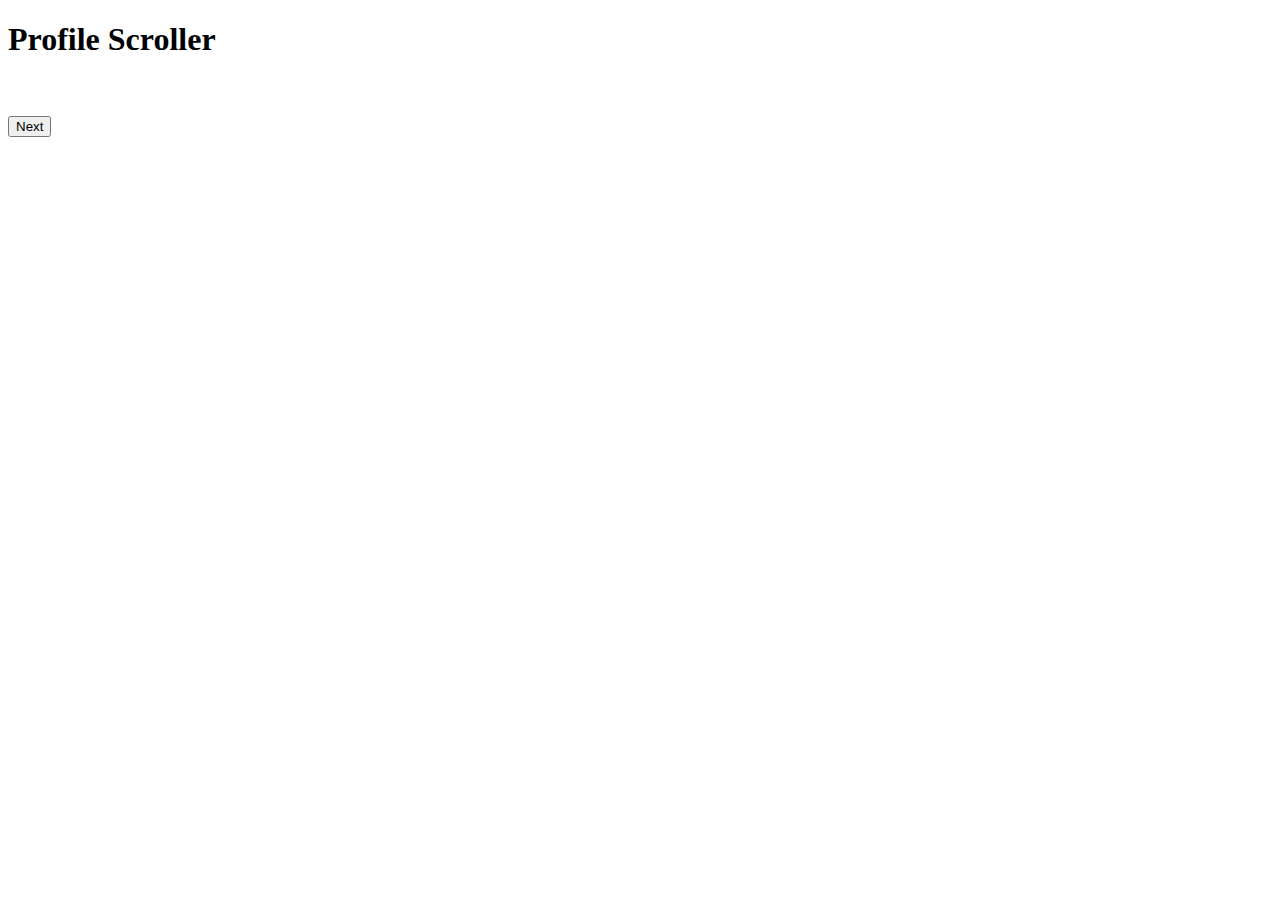
<file: profile_scroller/index.html>
<!doctype html>
<html lang="en">
  <head>
    <meta charset="utf-8">
    <meta name="viewport" content="width=device-width, initial-scale=1, shrink-to-fit=no">
    <link rel="stylesheet" href="https://cdn.jsdelivr.net/npm/bootstrap@4.6.1/dist/css/bootstrap.min.css" integrity="sha384-zCbKRCUGaJDkqS1kPbPd7TveP5iyJE0EjAuZQTgFLD2ylzuqKfdKlfG/eSrtxUkn" crossorigin="anonymous">
    <title>Profile Scroller</title>
</head>
<body>
    <div class="container">
        <div class="row">
            <div class="col-md-6 mt-3 p-4 mx-auto text-center border rounded bg-primary text-light">
                <h1 class="mb-3">Profile Scroller</h1>
                <div id="imageDisplay" class="rounded"></div>
                <br>
                <div id="profileDisplay"></div>
                <br>
                <button id="next" class="btn btn-dark btn-block">Next</button>
            </div>
        </div>
    </div>
    
        <script src="https://cdn.jsdelivr.net/npm/jquery@3.5.1/dist/jquery.slim.min.js" integrity="sha384-DfXdz2htPH0lsSSs5nCTpuj/zy4C+OGpamoFVy38MVBnE+IbbVYUew+OrCXaRkfj" crossorigin="anonymous"></script>
        <script src="https://cdn.jsdelivr.net/npm/popper.js@1.16.1/dist/umd/popper.min.js" integrity="sha384-9/reFTGAW83EW2RDu2S0VKaIzap3H66lZH81PoYlFhbGU+6BZp6G7niu735Sk7lN" crossorigin="anonymous"></script>
        <script src="https://cdn.jsdelivr.net/npm/bootstrap@4.6.1/dist/js/bootstrap.min.js" integrity="sha384-VHvPCCyXqtD5DqJeNxl2dtTyhF78xXNXdkwX1CZeRusQfRKp+tA7hAShOK/B/fQ2" crossorigin="anonymous"></script>
   
    <!-- <script src="app.js"></script> -->
    <script src="restAPI.js"></script>
  </body>
</html>
</file>
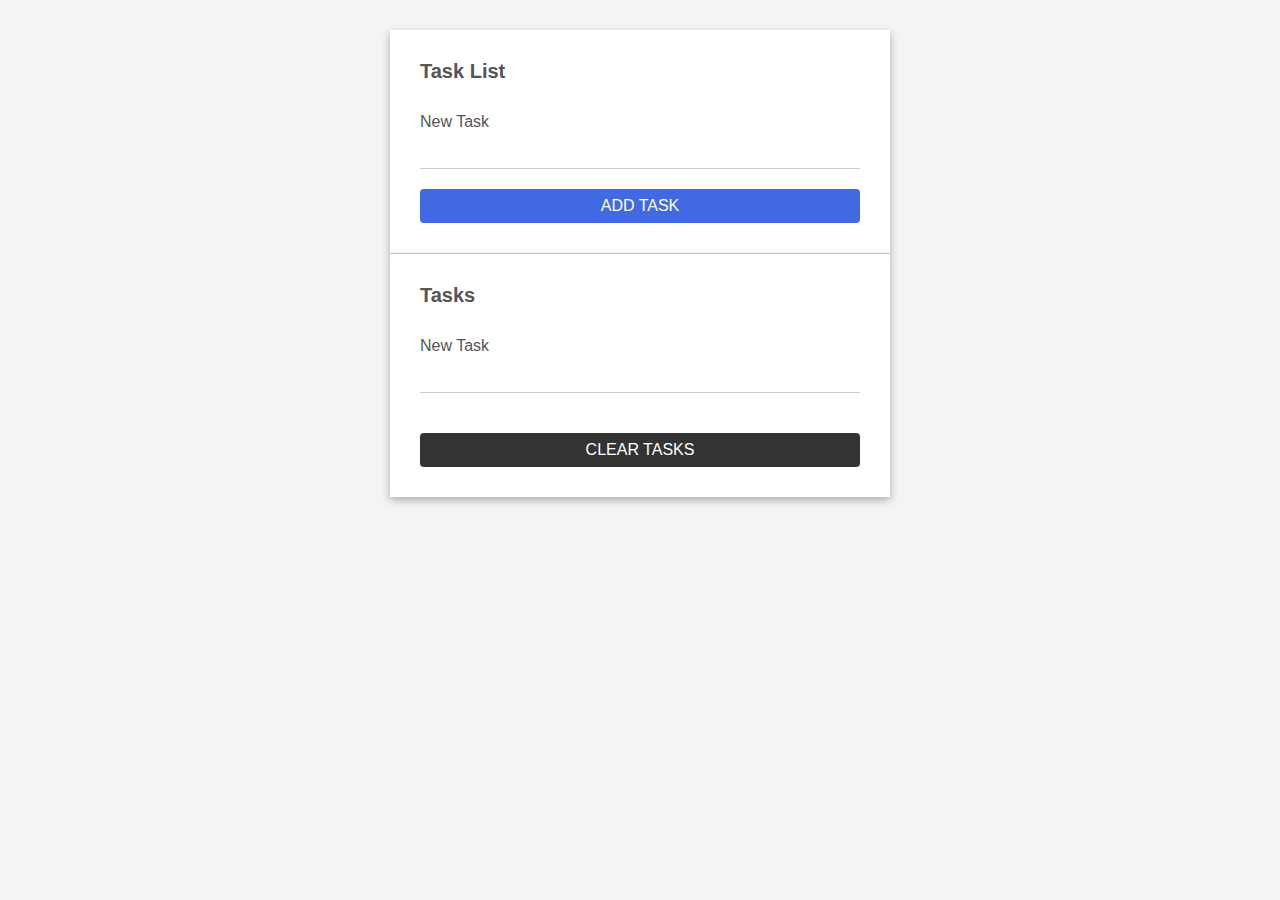
<file: task_list/index.html>
<!DOCTYPE html>
<html lang="en">
  <head>
    <meta charset="UTF-8" />
    <meta http-equiv="X-UA-Compatible" content="IE=edge" />
    <meta name="viewport" content="width=device-width, initial-scale=1.0" />
    <link
      rel="stylesheet"
      href="https://cdnjs.cloudflare.com/ajax/libs/font-awesome/6.0.0-beta3/css/all.min.css"
      integrity="sha512-Fo3rlrZj/k7ujTnHg4CGR2D7kSs0v4LLanw2qksYuRlEzO+tcaEPQogQ0KaoGN26/zrn20ImR1DfuLWnOo7aBA=="
      crossorigin="anonymous"
      referrerpolicy="no-referrer"
    />
    <title>Task List</title>
    <script src="app.js" defer></script>
    <link rel="stylesheet" href="style.css" />
  </head>
  <body>
    <div class="container">
      <div class="card">
        <h3>Task List</h3>
        <form action="#" class="task-form">
          <div class="form-control">
            <label for="task">New Task</label>
            <input type="text" name="task" class="task-form__input" id="task" />
          </div>
          <a href="#" class="btn btn-light" id="btn-add">Add Task</a>
        </form>
      </div>

      <div class="card">
        <h3>Tasks</h3>
        <form action="#" class="filter-form">
          <div class="form-control">
            <label for="filter">New Task</label>
            <input
              type="text"
              name="filter"
              class="filter-form__input"
              id="filter"
            />
          </div>
          <ul class="collection"></ul>
          <a href="#" class="btn btn-dark" id="clear">Clear Tasks</a>
        </form>
      </div>
    </div>
  </body>
</html>
</file>
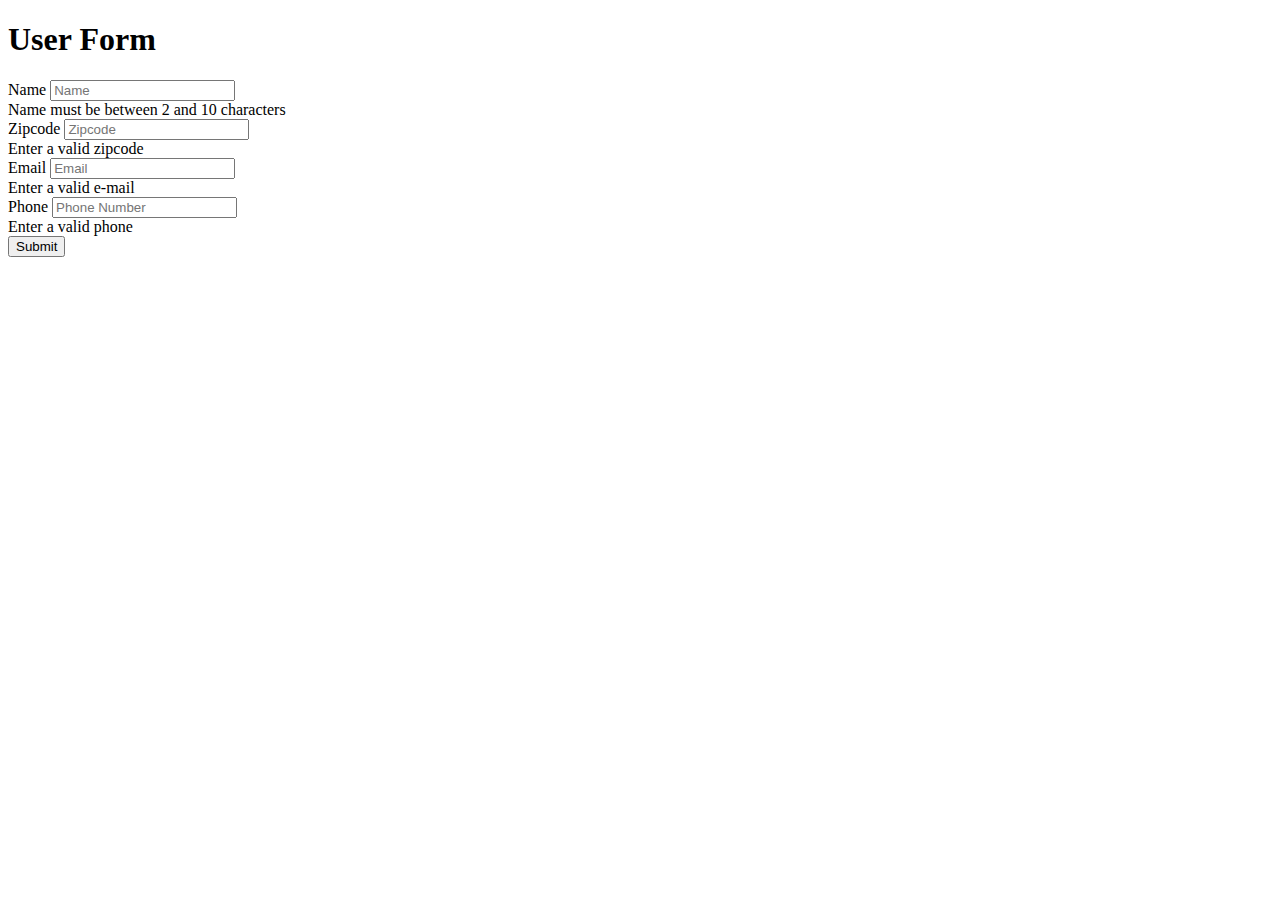
<file: user_form/index.html>
<!DOCTYPE html>
<html lang="en">
  <head>
    <meta charset="utf-8" />
    <meta
      name="viewport"
      content="width=device-width, initial-scale=1, shrink-to-fit=no"
    />

    <link
      rel="stylesheet"
      href="https://cdn.jsdelivr.net/npm/bootstrap@4.6.1/dist/css/bootstrap.min.css"
      integrity="sha384-zCbKRCUGaJDkqS1kPbPd7TveP5iyJE0EjAuZQTgFLD2ylzuqKfdKlfG/eSrtxUkn"
      crossorigin="anonymous"
    />

    <title>User Form</title>
  </head>
  <body>
    <div class="container">
      <div class="row">
        <div class="col-md-6 mx-auto">
          <h1>User Form</h1>
          <form>
            <div class="form-group">
              <label for="name">Name</label>
              <input
                type="text"
                placeholder="Name"
                id="name"
                class="form-control"
              />
              <div class="invalid-feedback">
                Name must be between 2 and 10 characters
              </div>
            </div>
            <div class="form-group">
              <label for="zip">Zipcode</label>
              <input
                type="text"
                placeholder="Zipcode"
                id="zip"
                class="form-control"
              />
              <div class="invalid-feedback">Enter a valid zipcode</div>
            </div>
            <div class="form-group">
              <label for="email">Email</label>
              <input
                type="text"
                placeholder="Email"
                id="email"
                class="form-control"
              />
              <div class="invalid-feedback">Enter a valid e-mail</div>
            </div>
            <div class="form-group">
              <label for="phone">Phone</label>
              <input
                type="text"
                placeholder="Phone Number"
                id="phone"
                class="form-control"
              />
              <div class="invalid-feedback">Enter a valid phone</div>
            </div>
            <input
              type="submit"
              value="Submit"
              class="btn btn-primary btn-block"
            />
          </form>
        </div>
      </div>
    </div>

    <script
      src="https://cdn.jsdelivr.net/npm/jquery@3.5.1/dist/jquery.slim.min.js"
      integrity="sha384-DfXdz2htPH0lsSSs5nCTpuj/zy4C+OGpamoFVy38MVBnE+IbbVYUew+OrCXaRkfj"
      crossorigin="anonymous"
    ></script>
    <script
      src="https://cdn.jsdelivr.net/npm/bootstrap@4.6.1/dist/js/bootstrap.bundle.min.js"
      integrity="sha384-fQybjgWLrvvRgtW6bFlB7jaZrFsaBXjsOMm/tB9LTS58ONXgqbR9W8oWht/amnpF"
      crossorigin="anonymous"
    ></script>

    <script
      src="https://cdn.jsdelivr.net/npm/jquery@3.5.1/dist/jquery.slim.min.js"
      integrity="sha384-DfXdz2htPH0lsSSs5nCTpuj/zy4C+OGpamoFVy38MVBnE+IbbVYUew+OrCXaRkfj"
      crossorigin="anonymous"
    ></script>
    <script
      src="https://cdn.jsdelivr.net/npm/popper.js@1.16.1/dist/umd/popper.min.js"
      integrity="sha384-9/reFTGAW83EW2RDu2S0VKaIzap3H66lZH81PoYlFhbGU+6BZp6G7niu735Sk7lN"
      crossorigin="anonymous"
    ></script>
    <script
      src="https://cdn.jsdelivr.net/npm/bootstrap@4.6.1/dist/js/bootstrap.min.js"
      integrity="sha384-VHvPCCyXqtD5DqJeNxl2dtTyhF78xXNXdkwX1CZeRusQfRKp+tA7hAShOK/B/fQ2"
      crossorigin="anonymous"
    ></script>

    <script src="app.js"></script>
  </body>
</html>
</file>
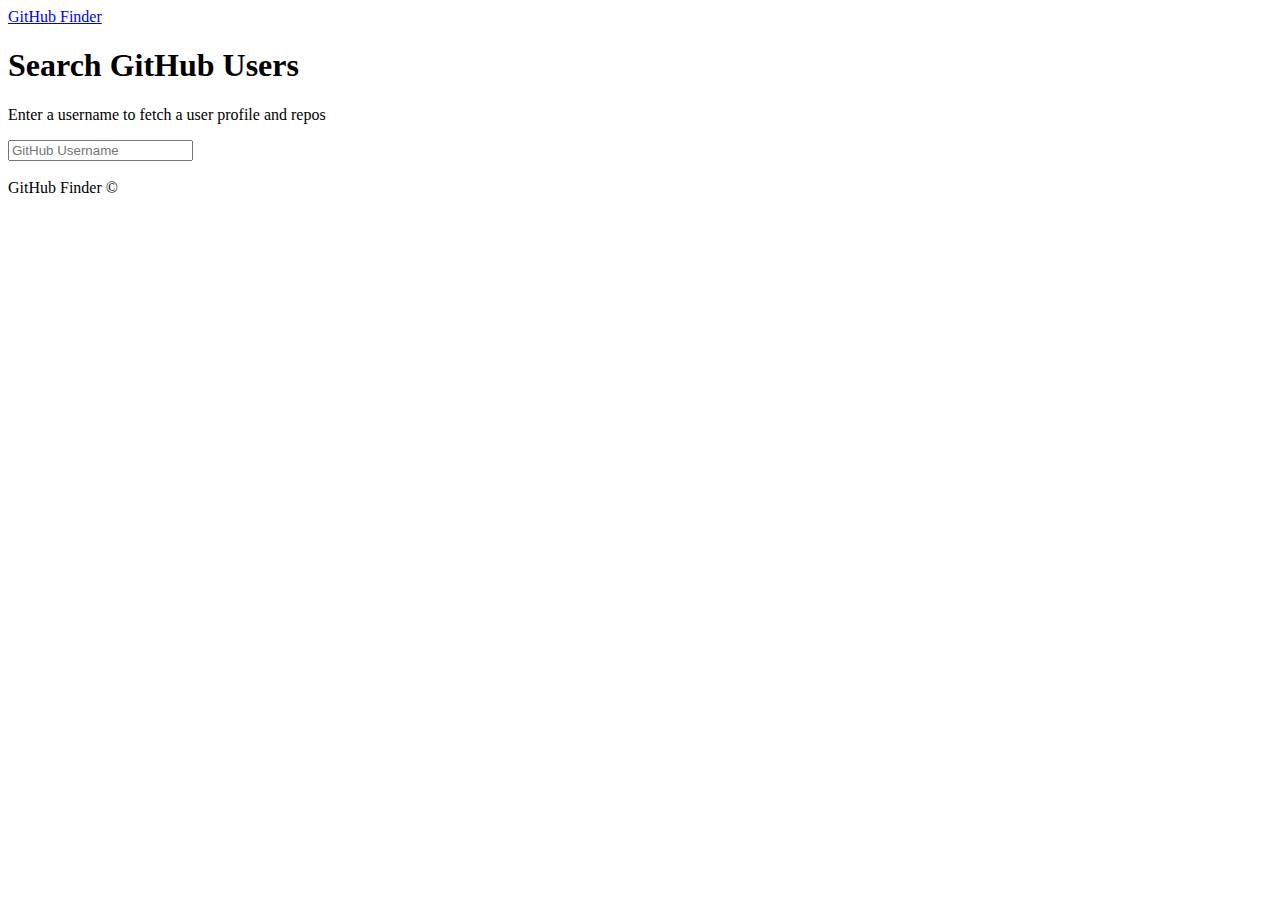
<file: github_finder/github_finer.html>
<!DOCTYPE html>
<html lang="en">
  <head>
    <meta charset="UTF-8" />
    <meta http-equiv="X-UA-Compatible" content="IE=edge" />
    <meta name="viewport" content="width=device-width, initial-scale=1.0" />
    <link
      rel="stylesheet"
      href="https://cdn.jsdelivr.net/npm/bootstrap@4.6.1/dist/css/bootstrap.min.css"
      integrity="sha384-zCbKRCUGaJDkqS1kPbPd7TveP5iyJE0EjAuZQTgFLD2ylzuqKfdKlfG/eSrtxUkn"
      crossorigin="anonymous"
    />
    <link
      rel="stylesheet"
      href="https://bootswatch.com/5/litera/bootstrap.min.css"
    />

    <title>GitHub Finder</title>
  </head>
  <body>
    <nav class="navbar navbar-dark bg-primary mb-3">
      <div class="container">
        <a href="$" class="navbar-brand">GitHub Finder</a>
      </div>
    </nav>

    <div class="container searchContainer">
      <div class="search card card-body">
        <h1>Search GitHub Users</h1>
        <p class="lead">Enter a username to fetch a user profile and repos</p>

        <input
          type="text"
          id="search-input"
          class="form-control"
          placeholder="GitHub Username"
        />
      </div>
      <br />
      <div id="profile"></div>
    </div>

    <footer class="text-center mt-5 p-3 bg-light">GitHub Finder &copy;</footer>

    <script
      src="https://cdn.jsdelivr.net/npm/jquery@3.5.1/dist/jquery.slim.min.js"
      integrity="sha384-DfXdz2htPH0lsSSs5nCTpuj/zy4C+OGpamoFVy38MVBnE+IbbVYUew+OrCXaRkfj"
      crossorigin="anonymous"
    ></script>
    <script
      src="https://cdn.jsdelivr.net/npm/popper.js@1.16.1/dist/umd/popper.min.js"
      integrity="sha384-9/reFTGAW83EW2RDu2S0VKaIzap3H66lZH81PoYlFhbGU+6BZp6G7niu735Sk7lN"
      crossorigin="anonymous"
    ></script>
    <script
      src="https://cdn.jsdelivr.net/npm/bootstrap@4.6.1/dist/js/bootstrap.min.js"
      integrity="sha384-VHvPCCyXqtD5DqJeNxl2dtTyhF78xXNXdkwX1CZeRusQfRKp+tA7hAShOK/B/fQ2"
      crossorigin="anonymous"
    ></script>

    <script src="github.js"></script>
    <script src="ui.js"></script>
    <script src="app.js"></script>
  </body>
</html>
</file>
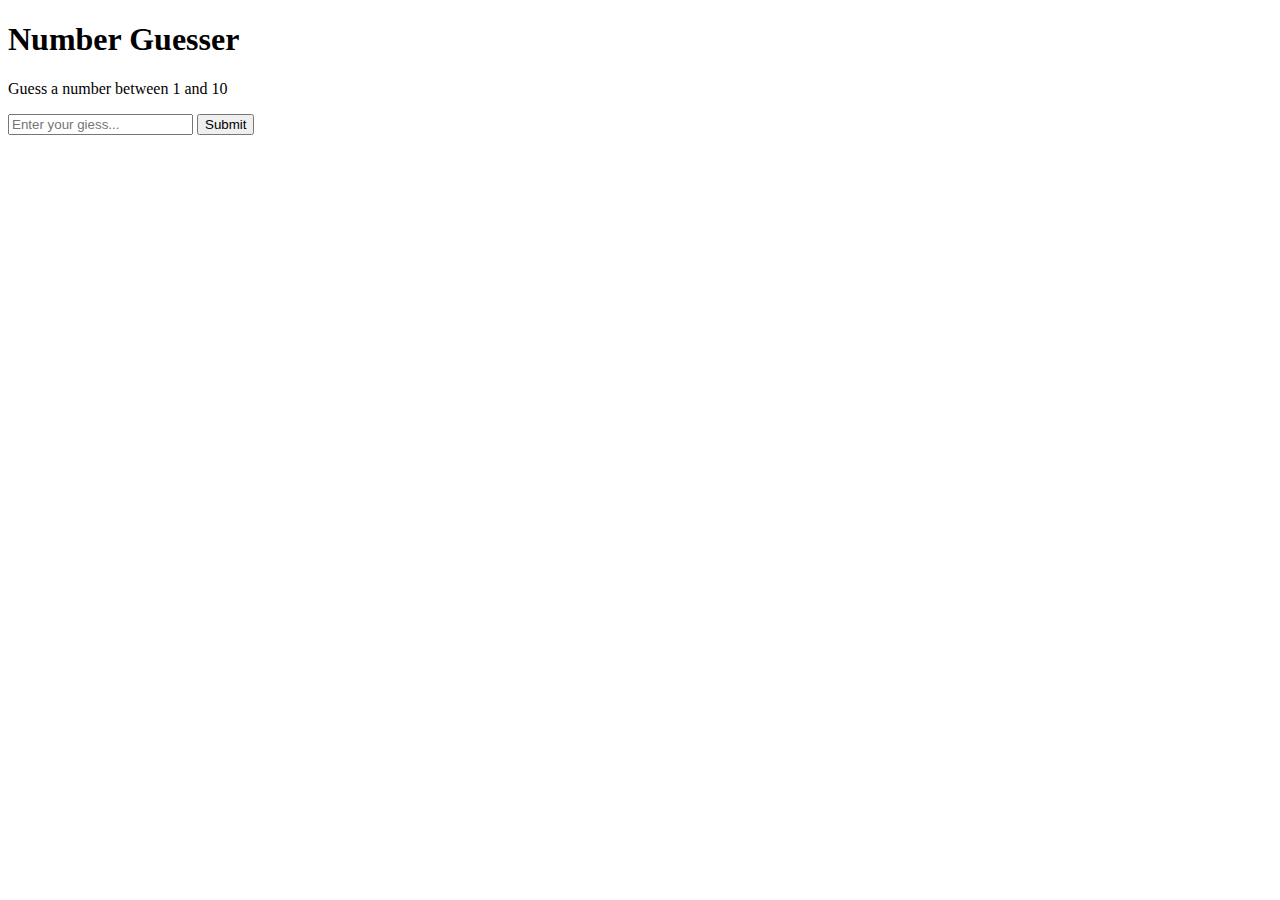
<file: number_guesser/number_guesser.html>
<!DOCTYPE html>
<html lang="en">
  <head>
    <meta charset="UTF-8" />
    <meta http-equiv="X-UA-Compatible" content="IE=edge" />
    <meta name="viewport" content="width=device-width, initial-scale=1.0" />
    <link
      rel="stylesheet"
      href="https://cdn.jsdelivr.net/npm/bootstrap@4.6.1/dist/css/bootstrap.min.css"
      integrity="sha384-zCbKRCUGaJDkqS1kPbPd7TveP5iyJE0EjAuZQTgFLD2ylzuqKfdKlfG/eSrtxUkn"
      crossorigin="anonymous"
    />
    <script src="number_guesser.js" defer></script>
    <title>Number Guesser</title>
  </head>
  <body>
    <div class="container">
      <h1 class="display-4 mvy-4">Number Guesser</h1>
      <div id="game">
        <p>
          Guess a number between <span class="min-number">1</span> and
          <span class="max-number">10</span>
        </p>
        <form class="form-inline">
          <input
            class="form-control"
            type="number"
            placeholder="Enter your giess..."
            id="guess-input"
          />
          <input
            type="submit"
            value="Submit"
            class="btn btn-outline-primary px-4"
            id="guess-btn"
          />
        </form>
        <p class="message mt-3"></p>
      </div>
    </div>
  </body>
</html>
</file>
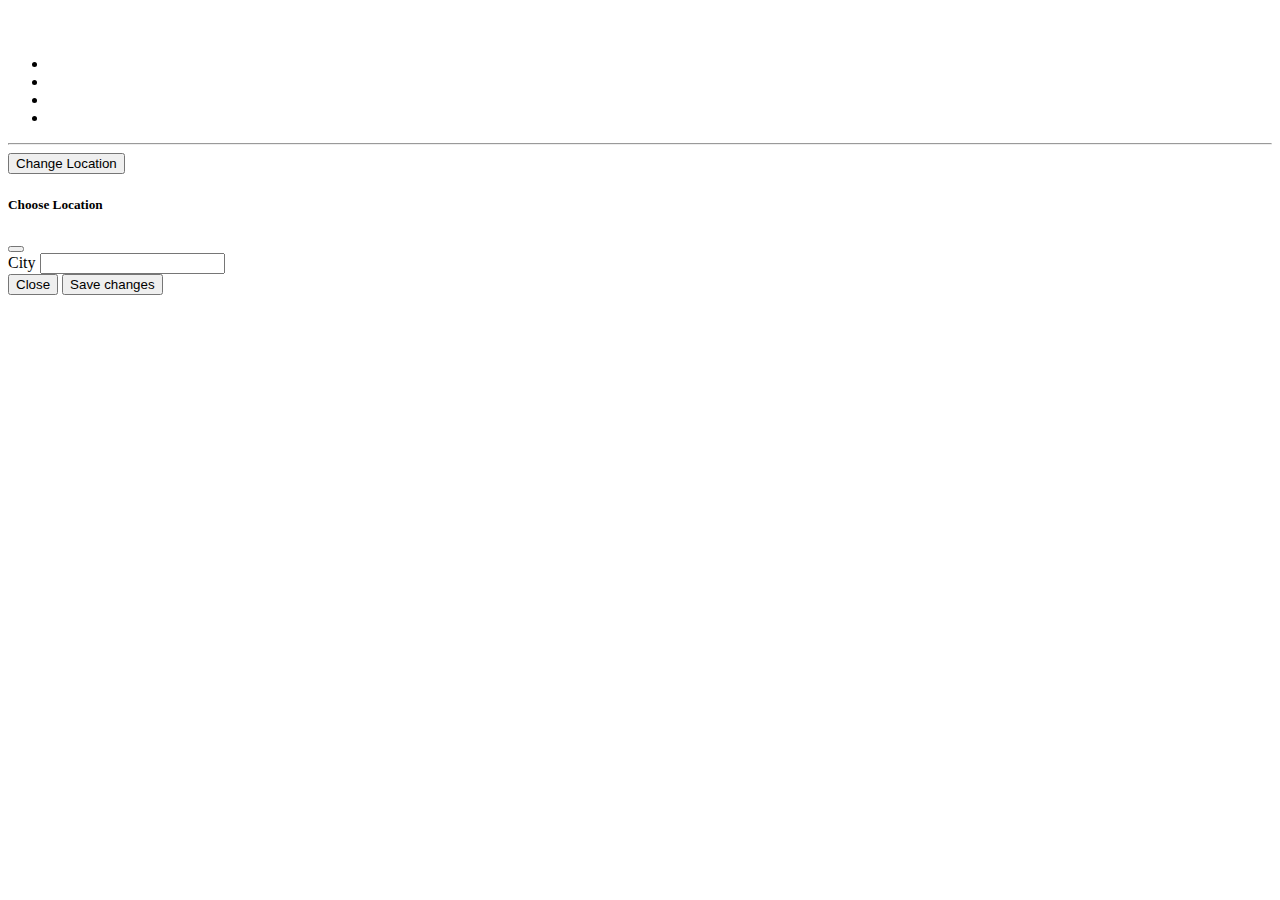
<file: weatherJS/myWeather.html>
<!DOCTYPE html>
<html lang="en">
  <head>
    <meta charset="UTF-8" />
    <meta http-equiv="X-UA-Compatible" content="IE=edge" />
    <meta name="viewport" content="width=device-width, initial-scale=1.0" />
    <link
      rel="stylesheet"
      href="https://bootswatch.com/5/cerulean/bootstrap.min.css"
    />
    <link rel="icon" type="image/png" href="weather-icon.png"/>
    <title>Weather JS</title>
  </head>
  <body>
    <div class="container">
      <div class="row">
        <div class="col-md-6 mx-auto text-center bg-primary mt-5 p-5">
          <h1 id="w-location"></h1>
          <h3 class="text-dark" id="w-desc"></h3>
          <h3 id="w-string"></h3>
          <img id="w-icon" />
          <ul class="list-group mt-3 " id="w-details">
            <li class="list-group-item text-muted" id="w-humidity"></li>
            <li class="list-group-item text-muted" id="w-cloud"></li>
            <li class="list-group-item text-muted" id="w-feels-like"></li>
            <li class="list-group-item text-muted" id="w-wind"></li>
          </ul>

          <hr />
          <!-- Modal Button -->
          <button
            type="button"
            class="btn btn-primary"
            data-toggle="modal"
            data-target="#locModal"
          >
            Change Location
          </button>

          <!-- Modal -->
          
              </div>
            </div>
          </div>
        </div>
        <div
            class="modal fade"
            id="locModal"
            tabindex="-1"
            aria-labelledby="locModalLabel"
            aria-hidden="true"
          >
            <div class="modal-dialog">
              <div class="modal-content">
                <div class="modal-header">
                  <h5 class="modal-title text-primary" id="locModalLabel">
                    Choose Location
                  </h5>
                  <button
                    type="button"
                    class="btn-close"
                    data-dismiss="modal"
                    aria-label="Close"
                  ></button>
                </div>
                <div class="modal-body">
                  <form id="w-form text-start">
                    <div class="form-group">
                      <label for="city">City</label>
                      <input type="text" id="city" class="form-control my-2" />
                    </div>
                    <!-- <div class="form-group">
                      <label for="state">State</label>
                      <input type="text" id="state" class="form-control" />
                    </div> -->
                  </form>
                </div>
                <div class="modal-footer">
                  <button
                    type="button"
                    class="btn btn-secondary"
                    data-dismiss="modal"
                  >
                    Close
                  </button>
                  <button
                    type="button"
                    id="w-change-btn"
                    class="btn btn-primary"
                  >
                    Save changes
                  </button>
                </div>
      </div>
    </div>

    <script
      src="https://cdn.jsdelivr.net/npm/jquery@3.5.1/dist/jquery.slim.min.js"
      integrity="sha384-DfXdz2htPH0lsSSs5nCTpuj/zy4C+OGpamoFVy38MVBnE+IbbVYUew+OrCXaRkfj"
      crossorigin="anonymous"
    ></script>
    <script
      src="https://cdn.jsdelivr.net/npm/popper.js@1.16.1/dist/umd/popper.min.js"
      integrity="sha384-9/reFTGAW83EW2RDu2S0VKaIzap3H66lZH81PoYlFhbGU+6BZp6G7niu735Sk7lN"
      crossorigin="anonymous"
    ></script>
    <script
      src="https://cdn.jsdelivr.net/npm/bootstrap@4.6.1/dist/js/bootstrap.min.js"
      integrity="sha384-VHvPCCyXqtD5DqJeNxl2dtTyhF78xXNXdkwX1CZeRusQfRKp+tA7hAShOK/B/fQ2"
      crossorigin="anonymous"
    ></script>

    <script src="loaclStorage.js"></script>
    <script src="weather.js"></script>
    <script src="ui.js"></script>
    <script src="app.js"></script>
  </body>
</html>
</file>
<file: task_list/style.css>
* {
  margin: 0;
  padding: 0;
  box-sizing: border-box;
}
body {
  font-family: sans-serif;
  background-color: #f4f4f4;
}
.container {
  max-width: 900px;
  margin: 0 auto;
  padding: 30px;
}
.card {
  width: 500px;
  margin: 0 auto;
  background-color: #fff;
  padding: 30px;
  box-shadow: 0 3px 8px rgba(0, 0, 0, 0.3);
  color: #555;
}
.card:first-child {
  border-bottom: 1px solid #ccc;
}
h3 {
  font-size: 20px;
}
form {
  margin-top: 30px;
}
label {
  display: block;
  margin-bottom: 6px;
}
input {
  padding: 8px;
  border: none;
  border-bottom: 1px solid #ccc;
  width: 100%;
  margin-bottom: 20px;
}
input:focus {
  outline: none;
  background-color: #eee;
}
.btn {
  display: block;
  width: 100%;
  text-decoration: none;
  text-transform: uppercase;
  color: #fff;
  padding: 8px 16px;
  border-radius: 4px;
  transition: all 0.3s;
  text-align: center;
}
.btn:hover {
  opacity: 0.9;
}
.btn:active {
  transform: translateY(2px);
}
.btn-light {
  background-color: royalblue;
}
.btn-dark {
  background-color: #333;
}
ul {
  margin-bottom: 20px;
}
li {
  list-style: none;
  padding: 10px 15px;
  border: 1px solid rgb(184, 179, 179);

  display: flex;
  justify-content: space-between;
  align-items: center;
  margin: 10px 0;
}
i {
  color: red;
  padding: 5px;
  cursor: pointer;
}
.done {
  background-color: lightgreen;
}
</file>
